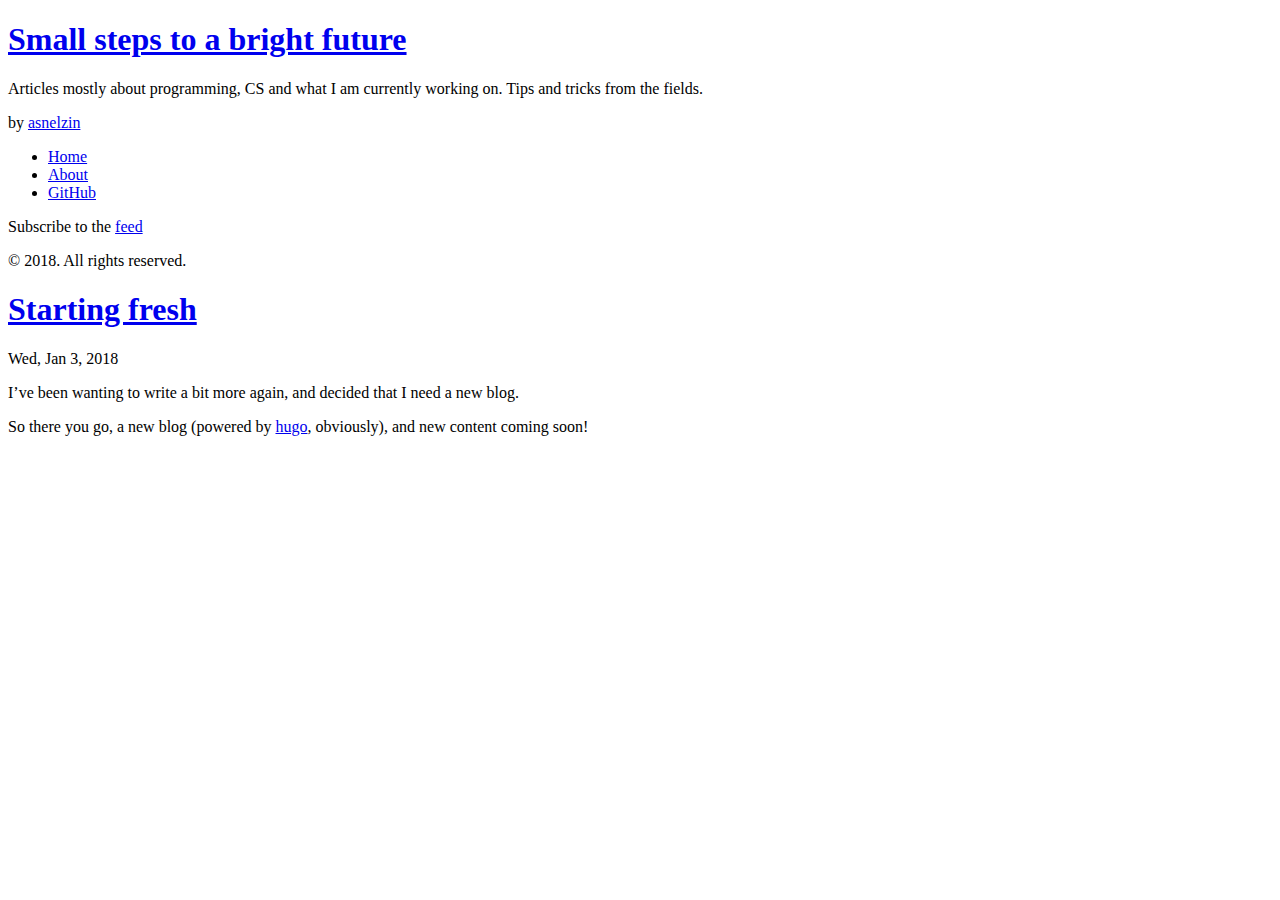
<file: index.html>
<!DOCTYPE html>
<html xmlns="http://www.w3.org/1999/xhtml" xml:lang="en-us" lang="en-us">
<head>
  <link href="http://gmpg.org/xfn/11" rel="profile">
  <meta http-equiv="content-type" content="text/html; charset=utf-8">
  <meta name="generator" content="Hugo 0.30.2" />

  
  <meta name="viewport" content="width=device-width, initial-scale=1.0, maximum-scale=1">

  <title>Small steps to a bright future</title>

  
  <link rel="stylesheet" href="http://p.nelzin.ru/css/print.css" media="print">
  <link rel="stylesheet" href="http://p.nelzin.ru/css/poole.css">
  <link rel="stylesheet" href="http://p.nelzin.ru/css/syntax.css">
  <link rel="stylesheet" href="http://p.nelzin.ru/css/hyde.css">
  
  <link rel="stylesheet" href="https://fonts.googleapis.com/css?family=PT+Sans:400,400italic,700|Abril+Fatface">
  <link href="https://fonts.googleapis.com/css?family=PT+Serif" rel="stylesheet">
  
  
  <link rel="apple-touch-icon-precomposed" sizes="144x144" href="/apple-touch-icon-144-precomposed.png">
  <link rel="shortcut icon" href="/favicon.png">

  
  <link href="http://p.nelzin.ru/index.xml" rel="alternate" type="application/rss+xml" title="Small steps to a bright future" />
</head>

  <body class=" ">
  <div class="sidebar">
    <div class="container sidebar-sticky">
      <div class="sidebar-about">
        <a href="http://p.nelzin.ru/"><h1>Small steps to a bright future</h1></a>
        <p class="lead">
         Articles mostly about programming, CS and what I am currently working on. Tips and tricks from the fields. 
        </p>

        <p>by <a href="https://twitter.com/asnelzin">asnelzin</a></p>
      </div>
  
      <ul class="sidebar-nav">
        <li><a href="http://p.nelzin.ru/">Home</a> </li>
        <li><a href="http://nelzin.ru/"> About </a></li><li><a href="https://github.com/asnelzin"> GitHub </a></li>
      </ul>

      <p class="small">Subscribe to the <a rel="license" href="/index.xml">feed</a></p>
      <p>&copy; 2018. All rights reserved. </p>
    </div>
  </div>
  
    <div class="content container">
    <div class="posts">
<div class="post">
  <h1 class="post-title">
    <a href="http://p.nelzin.ru/posts/starting-fresh/">Starting fresh</a>
  </h1>
  <span class="post-date">Wed, Jan 3, 2018</span>
  <p>I’ve been wanting to write a bit more again, and decided that I need a new blog.</p>

<p>So there you go, a new blog (powered by <a href="https://gohugo.io/">hugo</a>, obviously), and new content coming soon!</p>

</div>
</div>
    </div>

    

     <script type="text/javascript" > (function (d, w, c) { (w[c] = w[c] || []).push(function() { try { w.yaCounter47206911 = new Ya.Metrika({ id:47206911, clickmap:true, trackLinks:true, accurateTrackBounce:true, webvisor:true }); } catch(e) { } }); var n = d.getElementsByTagName("script")[0], s = d.createElement("script"), f = function () { n.parentNode.insertBefore(s, n); }; s.type = "text/javascript"; s.async = true; s.src = "https://mc.yandex.ru/metrika/watch.js"; if (w.opera == "[object Opera]") { d.addEventListener("DOMContentLoaded", f, false); } else { f(); } })(document, window, "yandex_metrika_callbacks"); </script> <noscript><div><img src="https://mc.yandex.ru/watch/47206911" style="position:absolute; left:-9999px;" alt="" /></div></noscript> 
  </body>
</html>
</file>
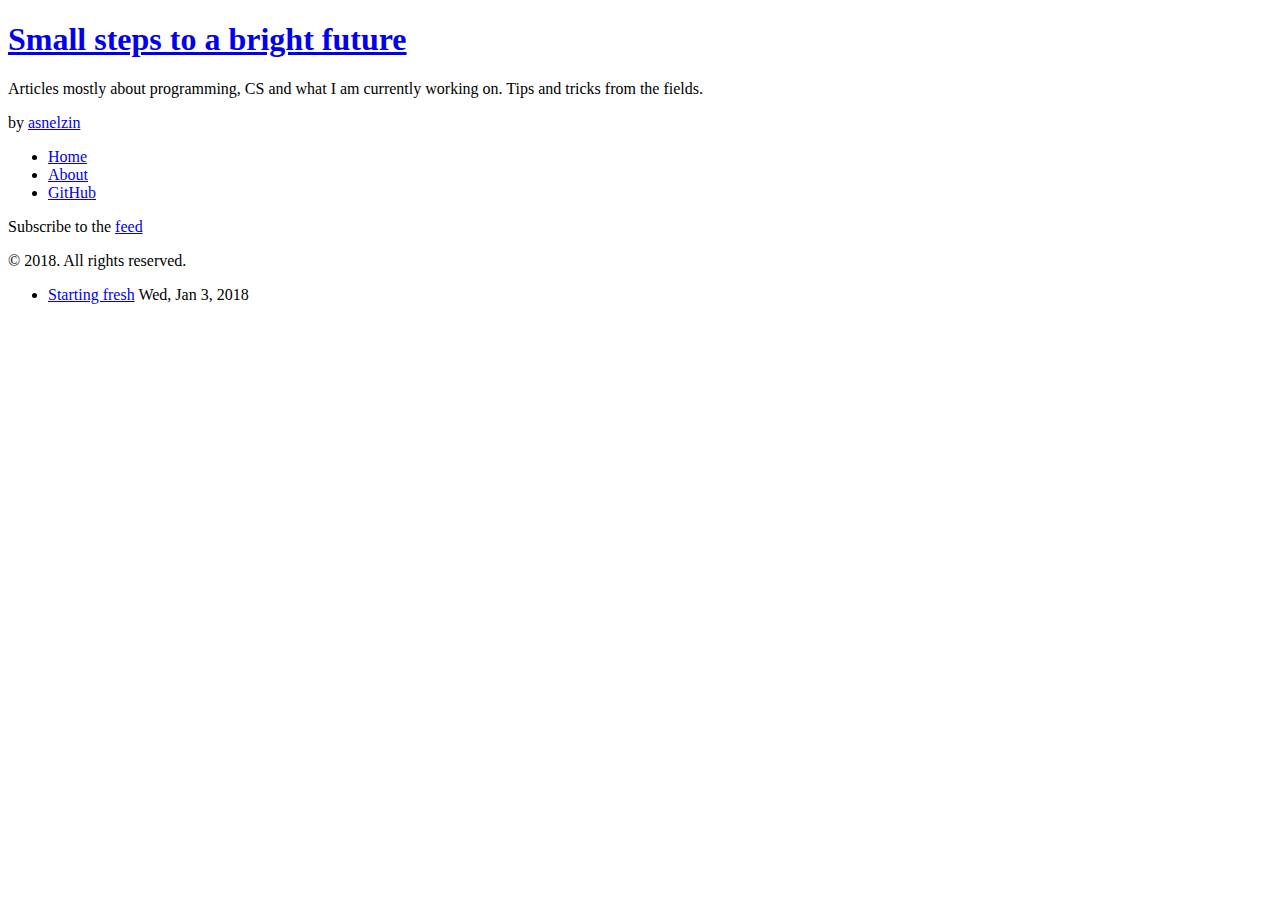
<file: posts/index.html>
<!DOCTYPE html>
<html xmlns="http://www.w3.org/1999/xhtml" xml:lang="en-us" lang="en-us">
<head>
  <link href="http://gmpg.org/xfn/11" rel="profile">
  <meta http-equiv="content-type" content="text/html; charset=utf-8">
  <meta name="generator" content="Hugo 0.30.2" />

  
  <meta name="viewport" content="width=device-width, initial-scale=1.0, maximum-scale=1">

  <title>Posts &middot; Small steps to a bright future</title>

  
  <link rel="stylesheet" href="http://p.nelzin.ru/css/print.css" media="print">
  <link rel="stylesheet" href="http://p.nelzin.ru/css/poole.css">
  <link rel="stylesheet" href="http://p.nelzin.ru/css/syntax.css">
  <link rel="stylesheet" href="http://p.nelzin.ru/css/hyde.css">
  
  <link rel="stylesheet" href="https://fonts.googleapis.com/css?family=PT+Sans:400,400italic,700|Abril+Fatface">
  <link href="https://fonts.googleapis.com/css?family=PT+Serif" rel="stylesheet">
  
  
  <link rel="apple-touch-icon-precomposed" sizes="144x144" href="/apple-touch-icon-144-precomposed.png">
  <link rel="shortcut icon" href="/favicon.png">

  
  <link href="http://p.nelzin.ru/posts/index.xml" rel="alternate" type="application/rss+xml" title="Small steps to a bright future" />
</head>

  <body class=" ">
  <div class="sidebar">
    <div class="container sidebar-sticky">
      <div class="sidebar-about">
        <a href="http://p.nelzin.ru/"><h1>Small steps to a bright future</h1></a>
        <p class="lead">
         Articles mostly about programming, CS and what I am currently working on. Tips and tricks from the fields. 
        </p>

        <p>by <a href="https://twitter.com/asnelzin">asnelzin</a></p>
      </div>
  
      <ul class="sidebar-nav">
        <li><a href="http://p.nelzin.ru/">Home</a> </li>
        <li><a href="http://nelzin.ru/"> About </a></li><li><a href="https://github.com/asnelzin"> GitHub </a></li>
      </ul>

      <p class="small">Subscribe to the <a rel="license" href="/index.xml">feed</a></p>
      <p>&copy; 2018. All rights reserved. </p>
    </div>
  </div>
  
    <div class="content container">
    <ul class="posts">
<li>
    <span><a href="http://p.nelzin.ru/posts/starting-fresh/">Starting fresh</a> <time class="pull-right post-list">Wed, Jan 3, 2018</time></span>
  </li>
</ul>
    </div>

    
  </body>
</html>
</file>
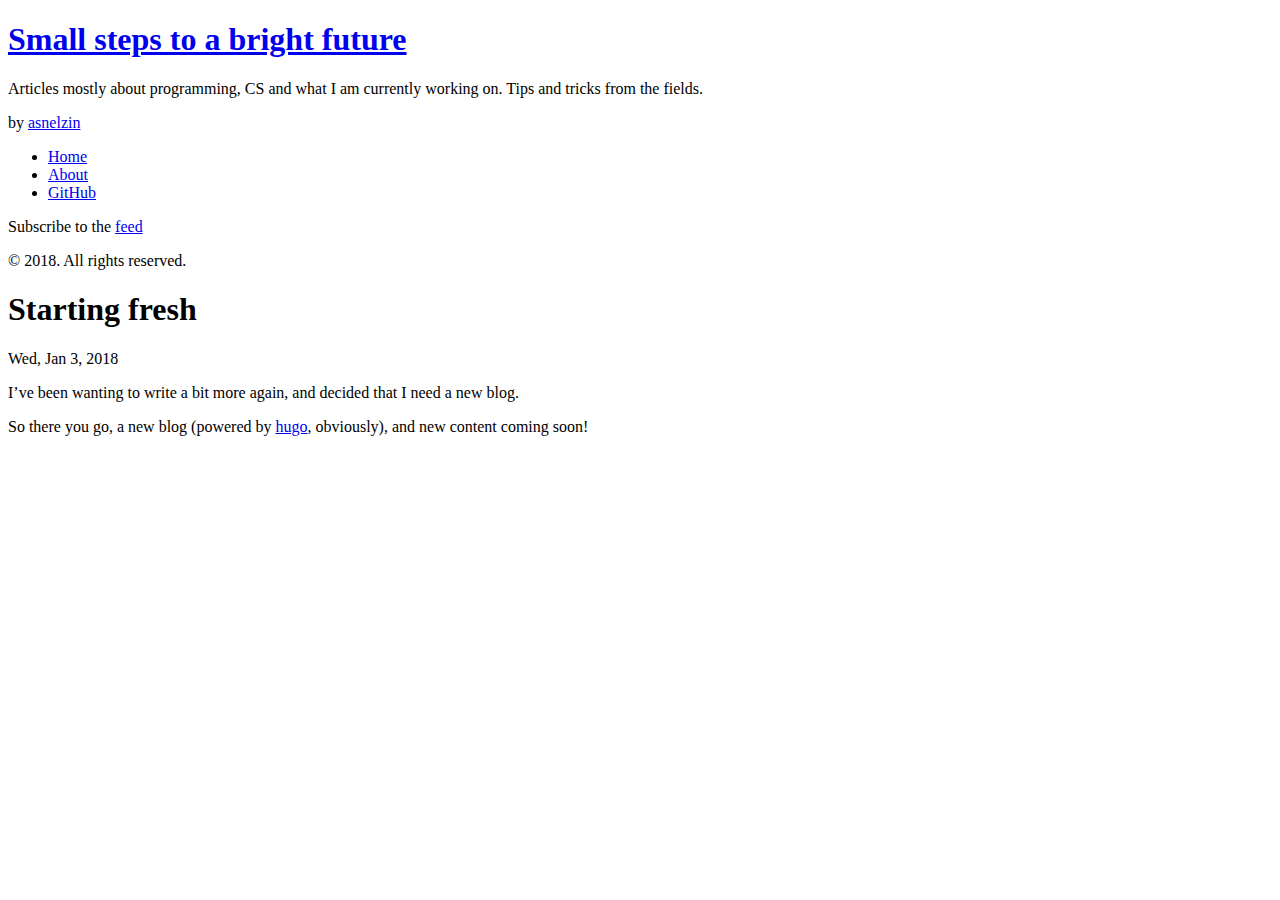
<file: posts/starting-fresh/index.html>
<!DOCTYPE html>
<html xmlns="http://www.w3.org/1999/xhtml" xml:lang="en-us" lang="en-us">
<head>
  <link href="http://gmpg.org/xfn/11" rel="profile">
  <meta http-equiv="content-type" content="text/html; charset=utf-8">
  <meta name="generator" content="Hugo 0.30.2" />

  
  <meta name="viewport" content="width=device-width, initial-scale=1.0, maximum-scale=1">

  <title>Starting fresh &middot; Small steps to a bright future</title>

  
  <link rel="stylesheet" href="http://p.nelzin.ru/css/print.css" media="print">
  <link rel="stylesheet" href="http://p.nelzin.ru/css/poole.css">
  <link rel="stylesheet" href="http://p.nelzin.ru/css/syntax.css">
  <link rel="stylesheet" href="http://p.nelzin.ru/css/hyde.css">
  
  <link rel="stylesheet" href="https://fonts.googleapis.com/css?family=PT+Sans:400,400italic,700|Abril+Fatface">
  <link href="https://fonts.googleapis.com/css?family=PT+Serif" rel="stylesheet">
  
  
  <link rel="apple-touch-icon-precomposed" sizes="144x144" href="/apple-touch-icon-144-precomposed.png">
  <link rel="shortcut icon" href="/favicon.png">

  
  <link href="" rel="alternate" type="application/rss+xml" title="Small steps to a bright future" />
</head>

  <body class=" ">
  <div class="sidebar">
    <div class="container sidebar-sticky">
      <div class="sidebar-about">
        <a href="http://p.nelzin.ru/"><h1>Small steps to a bright future</h1></a>
        <p class="lead">
         Articles mostly about programming, CS and what I am currently working on. Tips and tricks from the fields. 
        </p>

        <p>by <a href="https://twitter.com/asnelzin">asnelzin</a></p>
      </div>
  
      <ul class="sidebar-nav">
        <li><a href="http://p.nelzin.ru/">Home</a> </li>
        <li><a href="http://nelzin.ru/"> About </a></li><li><a href="https://github.com/asnelzin"> GitHub </a></li>
      </ul>

      <p class="small">Subscribe to the <a rel="license" href="/index.xml">feed</a></p>
      <p>&copy; 2018. All rights reserved. </p>
    </div>
  </div>
  
    <div class="content container">
    <div class="post">
  <h1>Starting fresh</h1>
  <span class="post-date">Wed, Jan 3, 2018</span>
  <p>I’ve been wanting to write a bit more again, and decided that I need a new blog.</p>

<p>So there you go, a new blog (powered by <a href="https://gohugo.io/">hugo</a>, obviously), and new content coming soon!</p>

</div>


    </div>

    
  </body>
</html>
</file>
